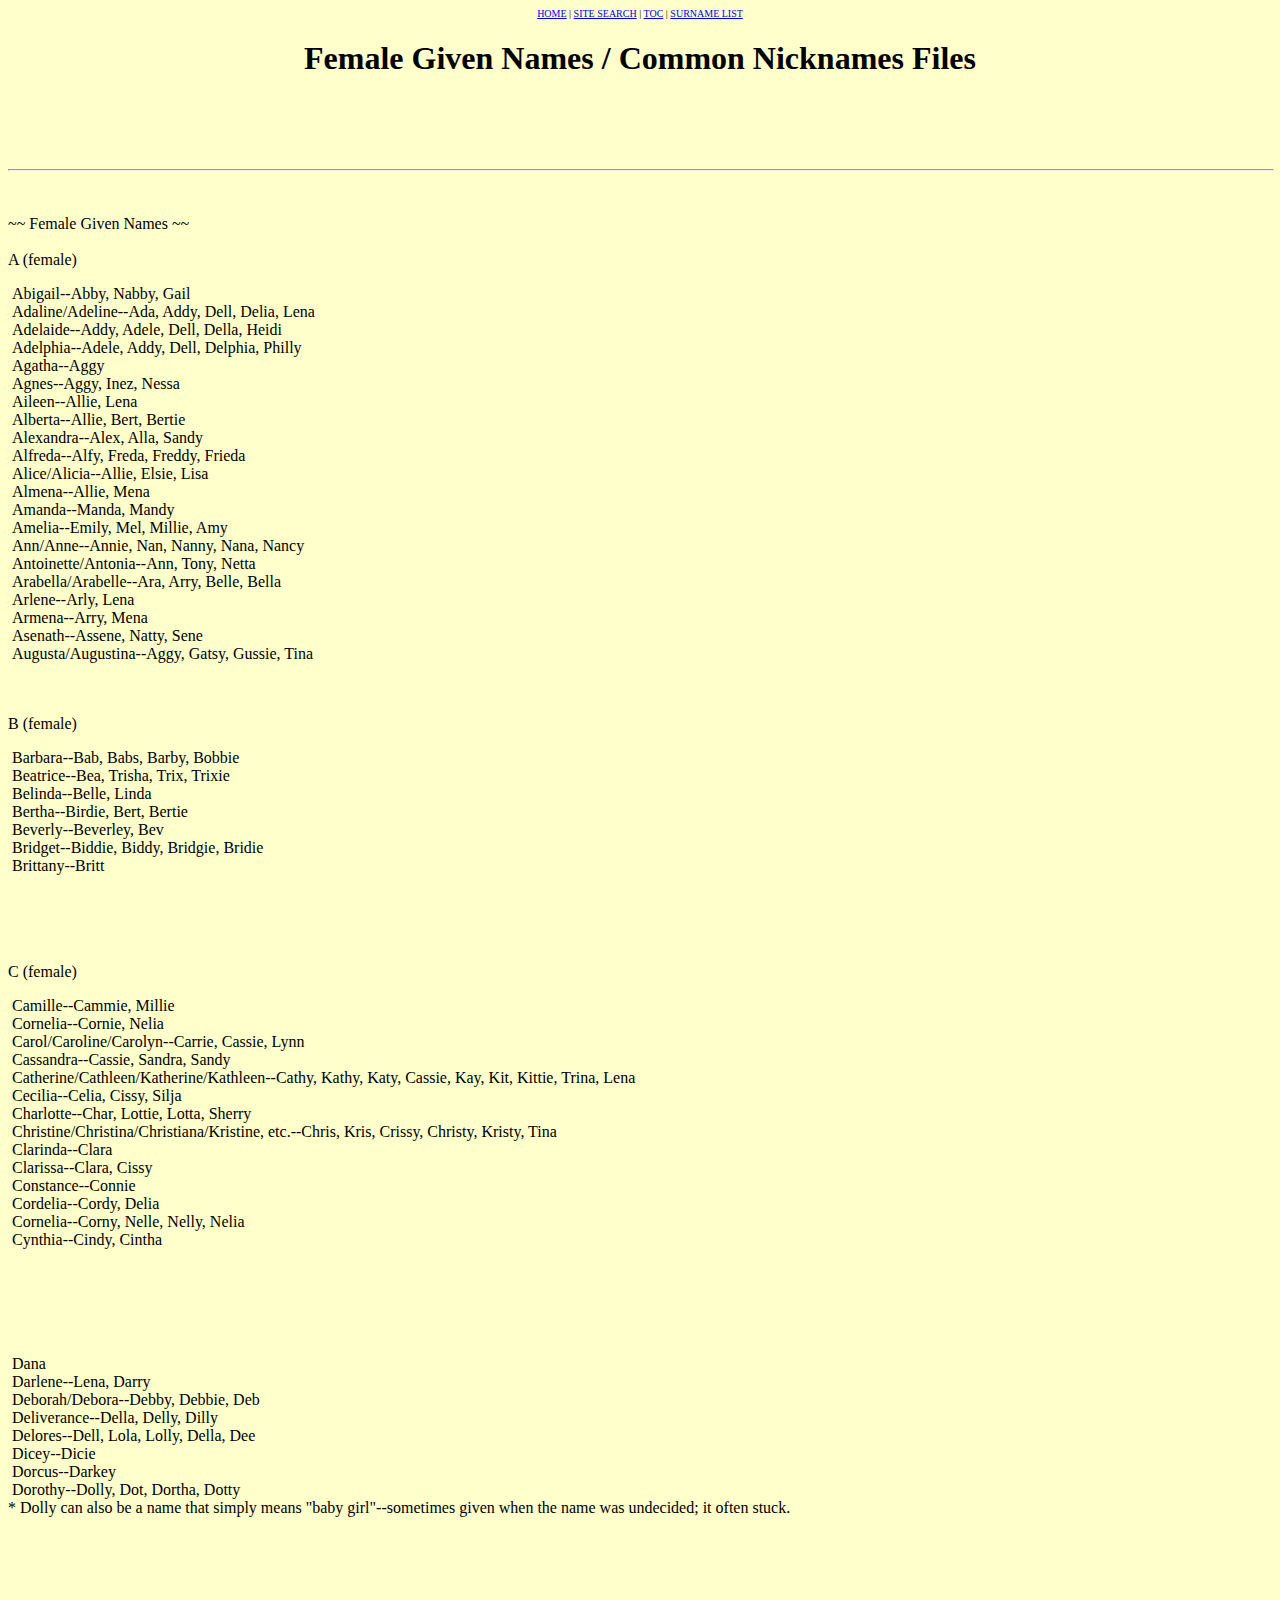
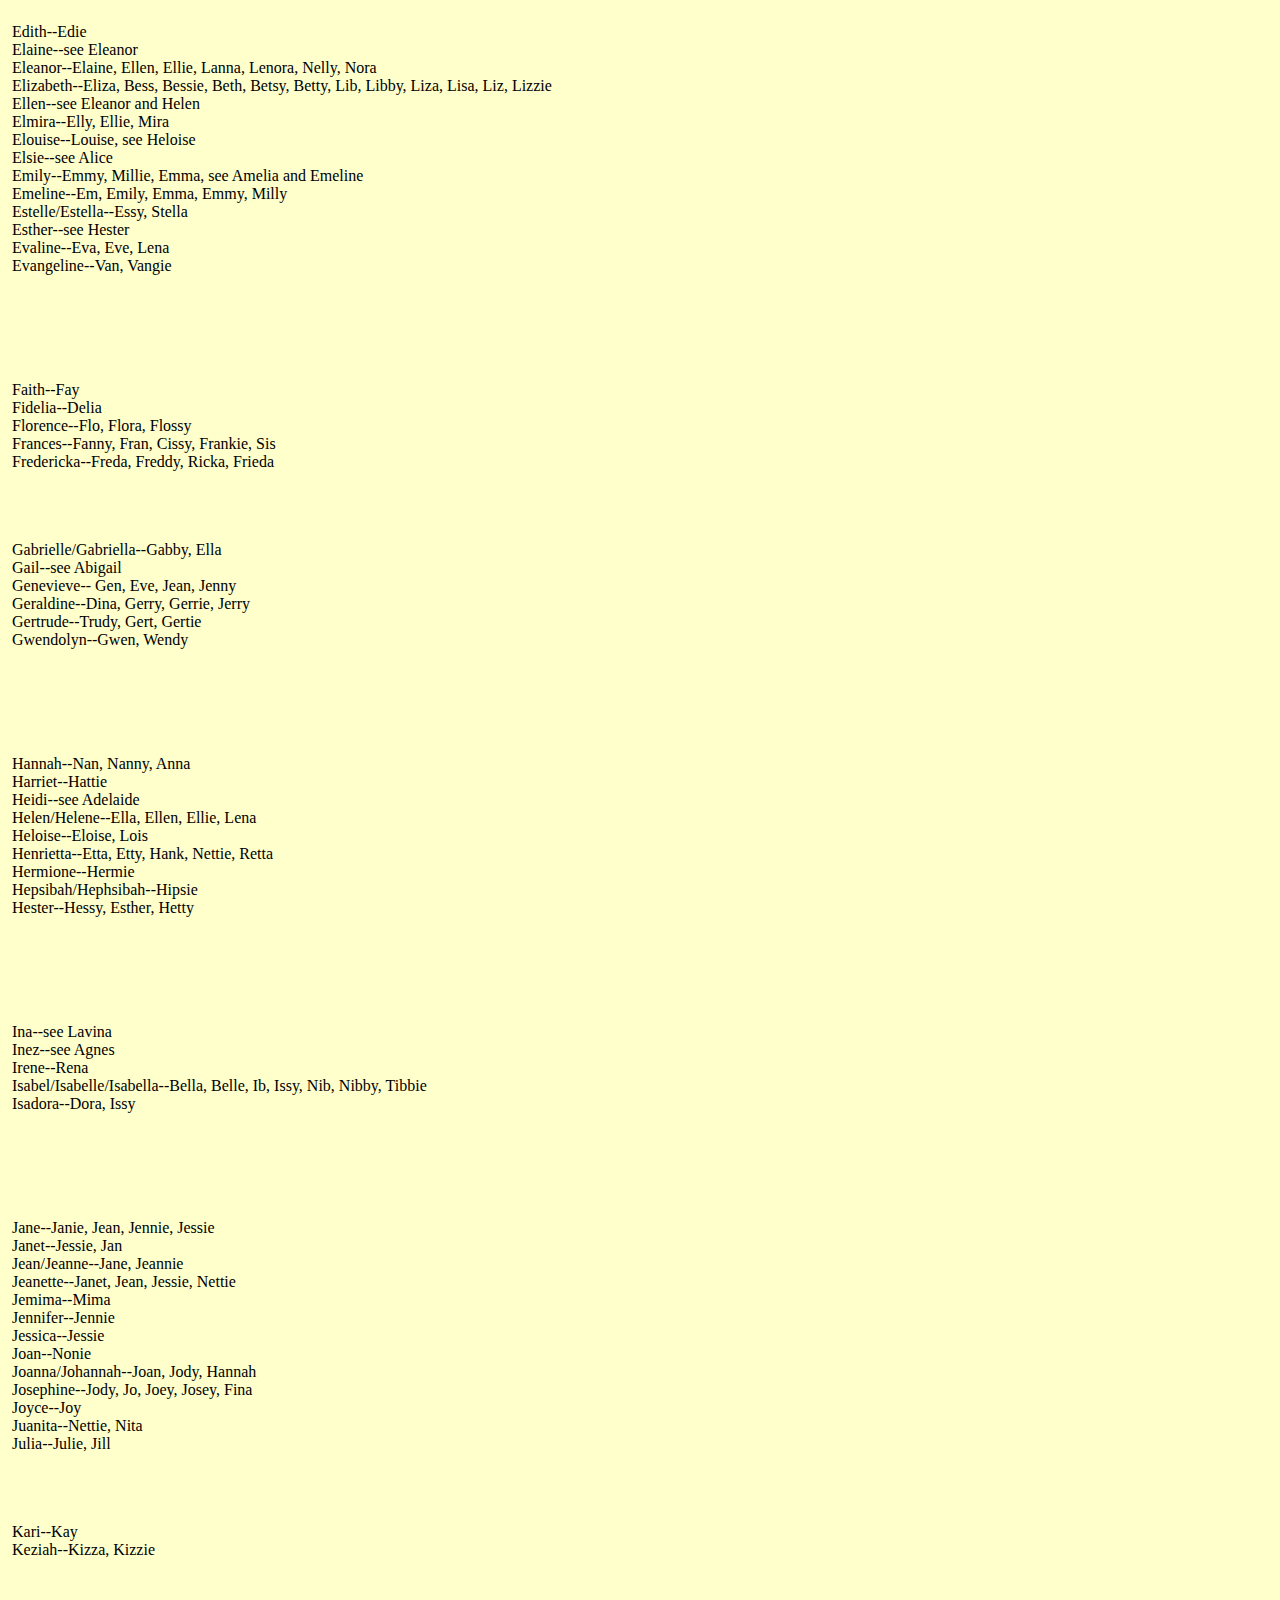
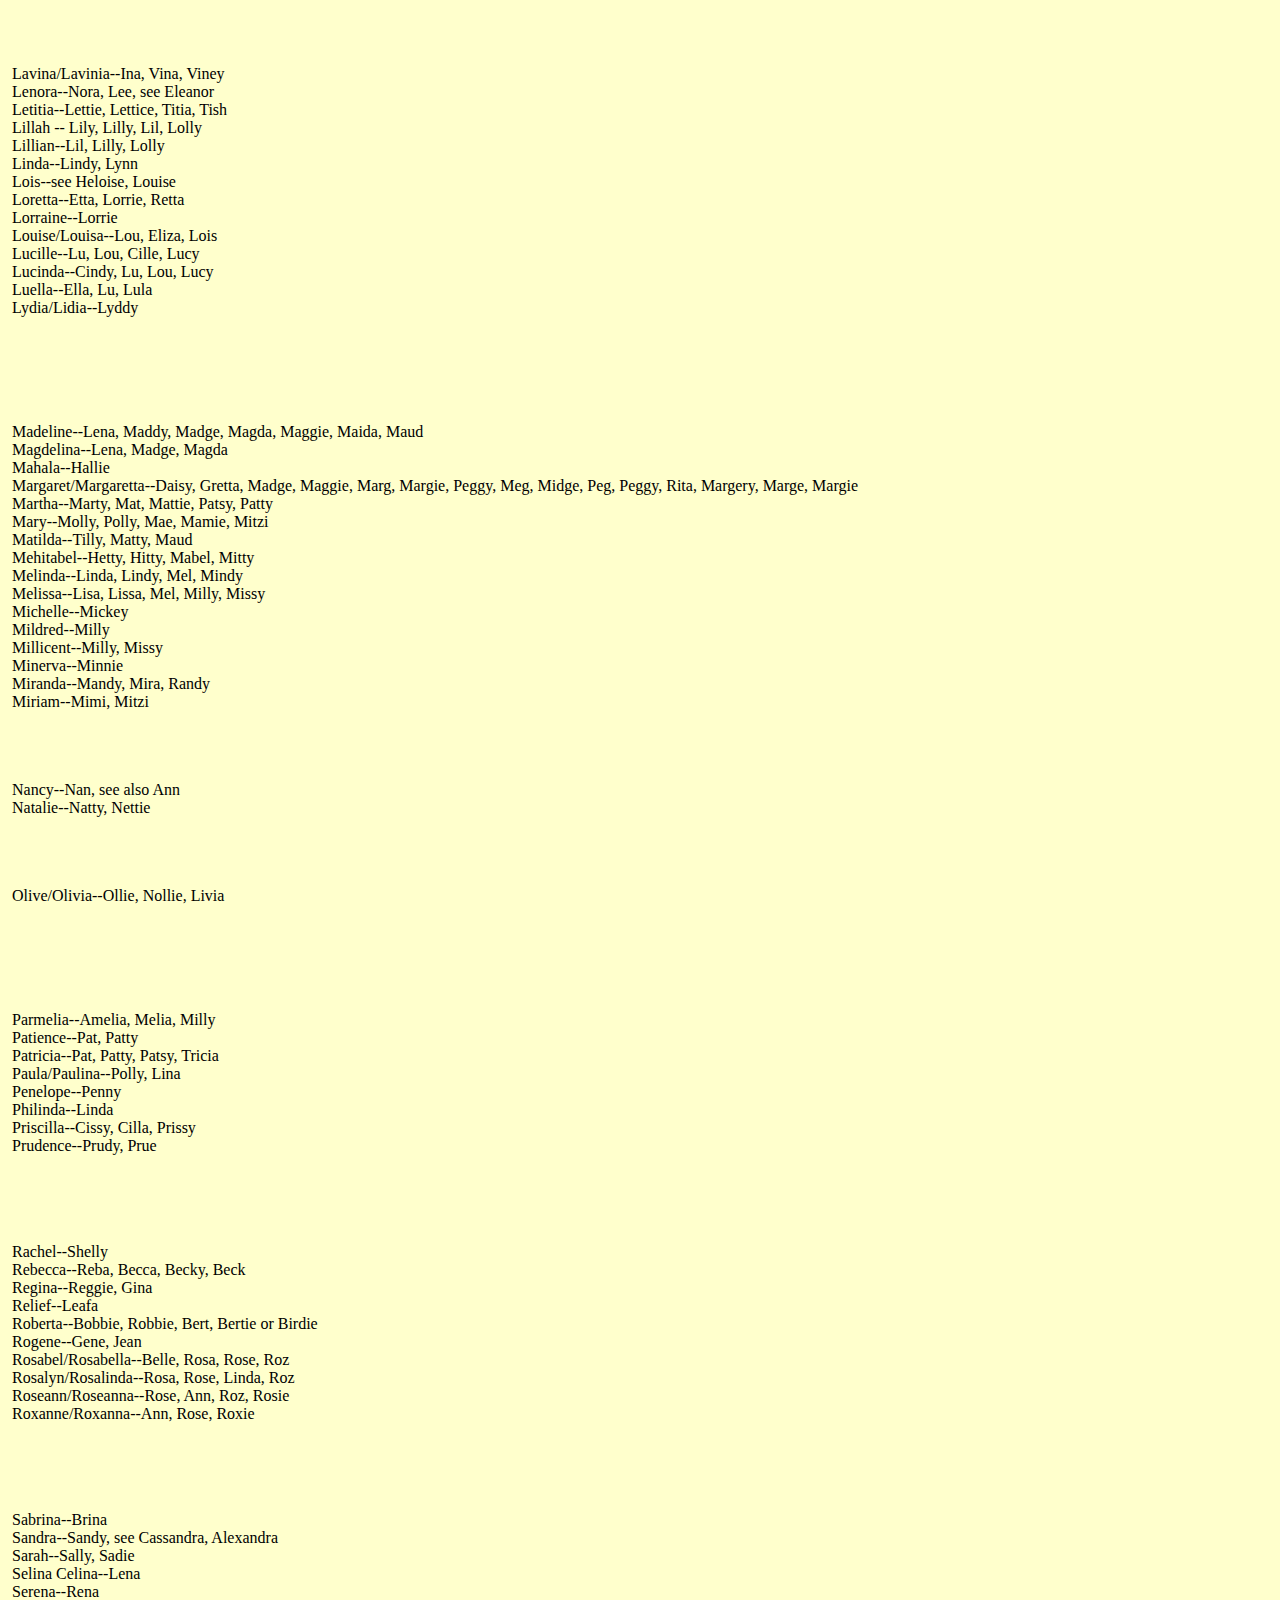
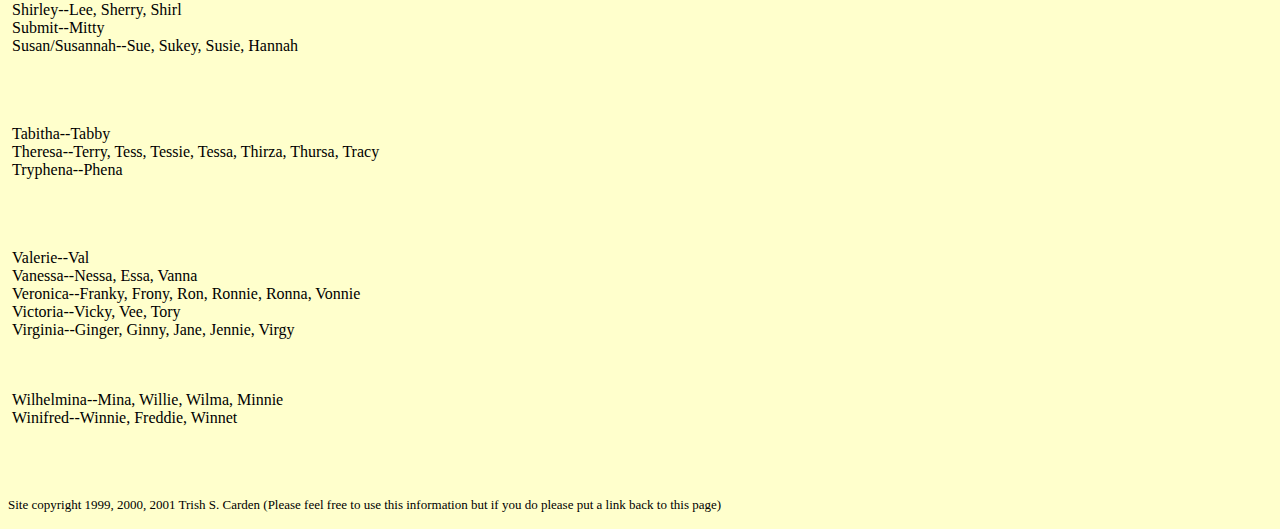
<file: mapit-dadem-loading/nicknames/trish-female.html>
<!doctype html public "-//w3c//dtd html 4.0 transitional//en">
<html>
<head>
   <meta http-equiv="Content-Type" content="text/html; charset=iso-8859-1">
   <meta name="GENERATOR" content="Mozilla/4.75 [en] (Win95; U) [Netscape]">
   
<meta name="Description" content="Genealogy of Allison, Augustine, Basham, Bonner, Carden, Clark, Cockrill, Davis, Draper, Ensor, Evans, Foy, Gentry, Huddleston, Isbell, Jared, Jones, Majors, Moore, ONeal, Rickman, Scarborough, Sherrill, Shrum, Smith, Starnes, Swallows, Taylor, Turner">

<meta name="KeyWords" content="Family History,Barkanda,Barkanji,Barnes,Braswell,Cockrell,Cockriel,Ferrell,Goodling,Hardin,Harris,Henderson,Isbelle,Johnson,Kilpatrick,Leath,Lollar,Martin,Matheney,Parker,Phelps,Richardson,Shanks,Terry,White,Williams,Wilson,Wood,Young,Tennessee,Kentucky">

<TITLE>Nicknames  Female</title>
</head>
<BODY bgcolor="#FFFFCC">
<p align="center"><font size="-2"><a href="http://www.tcarden.com/tree/ensor">HOME</a>
| <a href="http://www.tcarden.com/tree/ensor/mainsearch.cfm">SITE SEARCH</a>
| <a href="http://www.tcarden.com/tree/ensor/toc.cfm">TOC</a> | <a href="http://www.tcarden.com/tree/ensor/surname.cfm?fl=A&requesttimeout=500">SURNAME
LIST</a> </font></p>

<center>
<h1>
Female Given Names / Common Nicknames Files</h1></center>

<p>&nbsp;
<br>&nbsp;
<br>
<br>
<p>
<hr WIDTH="100%">
<br>&nbsp;
<br>~~ Female Given Names ~~
<br>&nbsp;
<br>A (female)
<p>&nbsp;Abigail--Abby, Nabby, Gail
<br>&nbsp;Adaline/Adeline--Ada, Addy, Dell, Delia, Lena
<br>&nbsp;Adelaide--Addy, Adele, Dell, Della, Heidi
<br>&nbsp;Adelphia--Adele, Addy, Dell, Delphia, Philly
<br>&nbsp;Agatha--Aggy
<br>&nbsp;Agnes--Aggy, Inez, Nessa
<br>&nbsp;Aileen--Allie, Lena
<br>&nbsp;Alberta--Allie, Bert, Bertie
<br>&nbsp;Alexandra--Alex, Alla, Sandy
<br>&nbsp;Alfreda--Alfy, Freda, Freddy, Frieda
<br>&nbsp;Alice/Alicia--Allie, Elsie, Lisa
<br>&nbsp;Almena--Allie, Mena
<br>&nbsp;Amanda--Manda, Mandy
<br>&nbsp;Amelia--Emily, Mel, Millie, Amy
<br>&nbsp;Ann/Anne--Annie, Nan, Nanny, Nana, Nancy
<br>&nbsp;Antoinette/Antonia--Ann, Tony, Netta
<br>&nbsp;Arabella/Arabelle--Ara, Arry, Belle, Bella
<br>&nbsp;Arlene--Arly, Lena
<br>&nbsp;Armena--Arry, Mena
<br>&nbsp;Asenath--Assene, Natty, Sene
<br>&nbsp;Augusta/Augustina--Aggy, Gatsy, Gussie, Tina
<br>&nbsp;
<br>&nbsp;
<p>B (female)
<p>&nbsp;Barbara--Bab, Babs, Barby, Bobbie
<br>&nbsp;Beatrice--Bea, Trisha, Trix, Trixie
<br>&nbsp;Belinda--Belle, Linda
<br>&nbsp;Bertha--Birdie, Bert, Bertie
<br>&nbsp;Beverly--Beverley, Bev
<br>&nbsp;Bridget--Biddie, Biddy, Bridgie, Bridie
<br>&nbsp;Brittany--Britt
<br>&nbsp;
<br>&nbsp;
<br>&nbsp;
<br>&nbsp;
<p>C (female)
<p>&nbsp;Camille--Cammie, Millie
<br>&nbsp;Cornelia--Cornie, Nelia
<br>&nbsp;Carol/Caroline/Carolyn--Carrie, Cassie, Lynn
<br>&nbsp;Cassandra--Cassie, Sandra, Sandy
<br>&nbsp;Catherine/Cathleen/Katherine/Kathleen--Cathy, Kathy, Katy, Cassie, Kay, Kit, Kittie, Trina, Lena
<br>&nbsp;Cecilia--Celia, Cissy, Silja
<br>&nbsp;Charlotte--Char, Lottie, Lotta, Sherry
<br>&nbsp;Christine/Christina/Christiana/Kristine, etc.--Chris, Kris, Crissy, Christy, Kristy, Tina
<br>&nbsp;Clarinda--Clara
<br>&nbsp;Clarissa--Clara, Cissy
<br>&nbsp;Constance--Connie
<br>&nbsp;Cordelia--Cordy, Delia
<br>&nbsp;Cornelia--Corny, Nelle, Nelly, Nelia
<br>&nbsp;Cynthia--Cindy, Cintha
<br>&nbsp;
<br>&nbsp;
<br>&nbsp;
<br>&nbsp;
<br>&nbsp;
<p>&nbsp;Dana
<br>&nbsp;Darlene--Lena, Darry
<br>&nbsp;Deborah/Debora--Debby, Debbie, Deb
<br>&nbsp;Deliverance--Della, Delly, Dilly
<br>&nbsp;Delores--Dell, Lola, Lolly, Della, Dee
<br>&nbsp;Dicey--Dicie
<br>&nbsp;Dorcus--Darkey
<br>&nbsp;Dorothy--Dolly, Dot, Dortha, Dotty
<br>* Dolly can also be a name that simply means "baby girl"--sometimes given when the name was undecided; it often stuck.
<br>&nbsp;
<br>&nbsp;
<br>&nbsp;
<br>&nbsp;
<br>&nbsp;
<p>&nbsp;Edith--Edie
<br>&nbsp;Elaine--see Eleanor
<br>&nbsp;Eleanor--Elaine, Ellen, Ellie, Lanna, Lenora, Nelly, Nora
<br>&nbsp;Elizabeth--Eliza, Bess, Bessie, Beth, Betsy, Betty, Lib, Libby, Liza, Lisa, Liz, Lizzie
<br>&nbsp;Ellen--see Eleanor and Helen
<br>&nbsp;Elmira--Elly, Ellie, Mira
<br>&nbsp;Elouise--Louise, see Heloise
<br>&nbsp;Elsie--see Alice
<br>&nbsp;Emily--Emmy, Millie, Emma, see Amelia and Emeline
<br>&nbsp;Emeline--Em, Emily, Emma, Emmy, Milly
<br>&nbsp;Estelle/Estella--Essy, Stella
<br>&nbsp;Esther--see Hester
<br>&nbsp;Evaline--Eva, Eve, Lena
<br>&nbsp;Evangeline--Van, Vangie
<br>&nbsp;
<br>&nbsp;
<br>&nbsp;
<br>&nbsp;
<br>&nbsp;
<p>&nbsp;Faith--Fay
<br>&nbsp;Fidelia--Delia
<br>&nbsp;Florence--Flo, Flora, Flossy
<br>&nbsp;Frances--Fanny, Fran, Cissy, Frankie, Sis
<br>&nbsp;Fredericka--Freda, Freddy, Ricka, Frieda
<br>&nbsp;
<br>&nbsp;
<br>&nbsp;
<p>&nbsp;Gabrielle/Gabriella--Gabby, Ella
<br>&nbsp;Gail--see Abigail
<br>&nbsp;Genevieve-- Gen, Eve, Jean, Jenny
<br>&nbsp;Geraldine--Dina, Gerry, Gerrie, Jerry
<br>&nbsp;Gertrude--Trudy, Gert, Gertie
<br>&nbsp;Gwendolyn--Gwen, Wendy
<br>&nbsp;
<br>&nbsp;
<br>&nbsp;
<br>&nbsp;
<br>&nbsp;
<p>&nbsp;Hannah--Nan, Nanny, Anna
<br>&nbsp;Harriet--Hattie
<br>&nbsp;Heidi--see Adelaide
<br>&nbsp;Helen/Helene--Ella, Ellen, Ellie, Lena
<br>&nbsp;Heloise--Eloise, Lois
<br>&nbsp;Henrietta--Etta, Etty, Hank, Nettie, Retta
<br>&nbsp;Hermione--Hermie
<br>&nbsp;Hepsibah/Hephsibah--Hipsie
<br>&nbsp;Hester--Hessy, Esther, Hetty
<br>&nbsp;
<br>&nbsp;
<br>&nbsp;
<br>&nbsp;
<br>&nbsp;
<p>&nbsp;Ina--see Lavina
<br>&nbsp;Inez--see Agnes
<br>&nbsp;Irene--Rena
<br>&nbsp;Isabel/Isabelle/Isabella--Bella, Belle, Ib, Issy, Nib, Nibby,
Tibbie
<br>&nbsp;Isadora--Dora, Issy
<br>&nbsp;
<br>&nbsp;
<br>&nbsp;
<br>&nbsp;
<br>&nbsp;
<p>&nbsp;Jane--Janie, Jean, Jennie, Jessie
<br>&nbsp;Janet--Jessie, Jan
<br>&nbsp;Jean/Jeanne--Jane, Jeannie
<br>&nbsp;Jeanette--Janet, Jean, Jessie, Nettie
<br>&nbsp;Jemima--Mima
<br>&nbsp;Jennifer--Jennie
<br>&nbsp;Jessica--Jessie
<br>&nbsp;Joan--Nonie
<br>&nbsp;Joanna/Johannah--Joan, Jody, Hannah
<br>&nbsp;Josephine--Jody, Jo, Joey, Josey, Fina
<br>&nbsp;Joyce--Joy
<br>&nbsp;Juanita--Nettie, Nita
<br>&nbsp;Julia--Julie, Jill
<br>&nbsp;
<br>&nbsp;
<br>&nbsp;
<p>&nbsp;Kari--Kay
<br>&nbsp;Keziah--Kizza, Kizzie
<br>&nbsp;
<br>&nbsp;
<br>&nbsp;
<br>&nbsp;
<br>&nbsp;
<p>&nbsp;Lavina/Lavinia--Ina, Vina, Viney
<br>&nbsp;Lenora--Nora, Lee, see Eleanor
<br>&nbsp;Letitia--Lettie, Lettice, Titia, Tish
<br>&nbsp;Lillah -- Lily, Lilly, Lil, Lolly
<br>&nbsp;Lillian--Lil, Lilly, Lolly
<br>&nbsp;Linda--Lindy, Lynn
<br>&nbsp;Lois--see Heloise, Louise
<br>&nbsp;Loretta--Etta, Lorrie, Retta
<br>&nbsp;Lorraine--Lorrie
<br>&nbsp;Louise/Louisa--Lou, Eliza, Lois
<br>&nbsp;Lucille--Lu, Lou, Cille, Lucy
<br>&nbsp;Lucinda--Cindy, Lu, Lou, Lucy
<br>&nbsp;Luella--Ella, Lu, Lula
<br>&nbsp;Lydia/Lidia--Lyddy
<br>&nbsp;
<br>&nbsp;
<br>&nbsp;
<br>&nbsp;
<br>&nbsp;
<p>&nbsp;Madeline--Lena, Maddy, Madge, Magda, Maggie, Maida, Maud
<br>&nbsp;Magdelina--Lena, Madge, Magda
<br>&nbsp;Mahala--Hallie
<br>&nbsp;Margaret/Margaretta--Daisy, Gretta, Madge, Maggie, Marg, Margie, Peggy, Meg, Midge, Peg, Peggy, Rita, Margery, Marge, Margie
<br>&nbsp;Martha--Marty, Mat, Mattie, Patsy, Patty
<br>&nbsp;Mary--Molly, Polly, Mae, Mamie, Mitzi
<br>&nbsp;Matilda--Tilly, Matty, Maud
<br>&nbsp;Mehitabel--Hetty, Hitty, Mabel, Mitty
<br>&nbsp;Melinda--Linda, Lindy, Mel, Mindy
<br>&nbsp;Melissa--Lisa, Lissa, Mel, Milly, Missy
<br>&nbsp;Michelle--Mickey
<br>&nbsp;Mildred--Milly
<br>&nbsp;Millicent--Milly, Missy
<br>&nbsp;Minerva--Minnie
<br>&nbsp;Miranda--Mandy, Mira, Randy
<br>&nbsp;Miriam--Mimi, Mitzi
<br>&nbsp;
<br>&nbsp;
<br>&nbsp;
<p>&nbsp;Nancy--Nan, see also Ann
<br>&nbsp;Natalie--Natty, Nettie
<br>&nbsp;
<br>&nbsp;
<br>&nbsp;
<p>&nbsp;Olive/Olivia--Ollie, Nollie, Livia
<br>&nbsp;
<br>&nbsp;
<br>&nbsp;
<br>&nbsp;
<br>&nbsp;
<p>&nbsp;Parmelia--Amelia, Melia, Milly
<br>&nbsp;Patience--Pat, Patty
<br>&nbsp;Patricia--Pat, Patty, Patsy, Tricia
<br>&nbsp;Paula/Paulina--Polly, Lina
<br>&nbsp;Penelope--Penny
<br>&nbsp;Philinda--Linda
<br>&nbsp;Priscilla--Cissy, Cilla, Prissy
<br>&nbsp;Prudence--Prudy, Prue
<br>&nbsp;
<br>&nbsp;
<br>&nbsp;
<br>&nbsp;
<p>&nbsp;Rachel--Shelly
<br>&nbsp;Rebecca--Reba, Becca, Becky, Beck
<br>&nbsp;Regina--Reggie, Gina
<br>&nbsp;Relief--Leafa
<br>&nbsp;Roberta--Bobbie, Robbie, Bert, Bertie or Birdie
<br>&nbsp;Rogene--Gene, Jean
<br>&nbsp;Rosabel/Rosabella--Belle, Rosa, Rose, Roz
<br>&nbsp;Rosalyn/Rosalinda--Rosa, Rose, Linda, Roz
<br>&nbsp;Roseann/Roseanna--Rose, Ann, Roz, Rosie
<br>&nbsp;Roxanne/Roxanna--Ann, Rose, Roxie
<br>&nbsp;
<br>&nbsp;
<br>&nbsp;
<br>&nbsp;
<p>&nbsp;Sabrina--Brina
<br>&nbsp;Sandra--Sandy, see Cassandra, Alexandra
<br>&nbsp;Sarah--Sally, Sadie
<br>&nbsp;Selina Celina--Lena
<br>&nbsp;Serena--Rena
<br>&nbsp;Shirley--Lee, Sherry, Shirl
<br>&nbsp;Submit--Mitty
<br>&nbsp;Susan/Susannah--Sue, Sukey, Susie, Hannah
<br>&nbsp;
<br>&nbsp;
<br>&nbsp;
<p>&nbsp;Tabitha--Tabby
<br>&nbsp;Theresa--Terry, Tess, Tessie, Tessa, Thirza, Thursa, Tracy
<br>&nbsp;Tryphena--Phena
<br>&nbsp;
<br>&nbsp;
<br>&nbsp;
<p>&nbsp;Valerie--Val
<br>&nbsp;Vanessa--Nessa, Essa, Vanna
<br>&nbsp;Veronica--Franky, Frony, Ron, Ronnie, Ronna, Vonnie
<br>&nbsp;Victoria--Vicky, Vee, Tory
<br>&nbsp;Virginia--Ginger, Ginny, Jane, Jennie, Virgy
<br>&nbsp;
<br>&nbsp;
<p>&nbsp;Wilhelmina--Mina, Willie, Wilma, Minnie
<br>&nbsp;Winifred--Winnie, Freddie, Winnet
<br>&nbsp;
<br>&nbsp;
<br>&nbsp;
<p><font face="Rockwell"><font size=-1>Site copyright 1999, 2000, 2001
Trish S. Carden (Please feel free to use this information but if you do
please put a link back to this page)</font></font>
</body>
</html>
</file>
